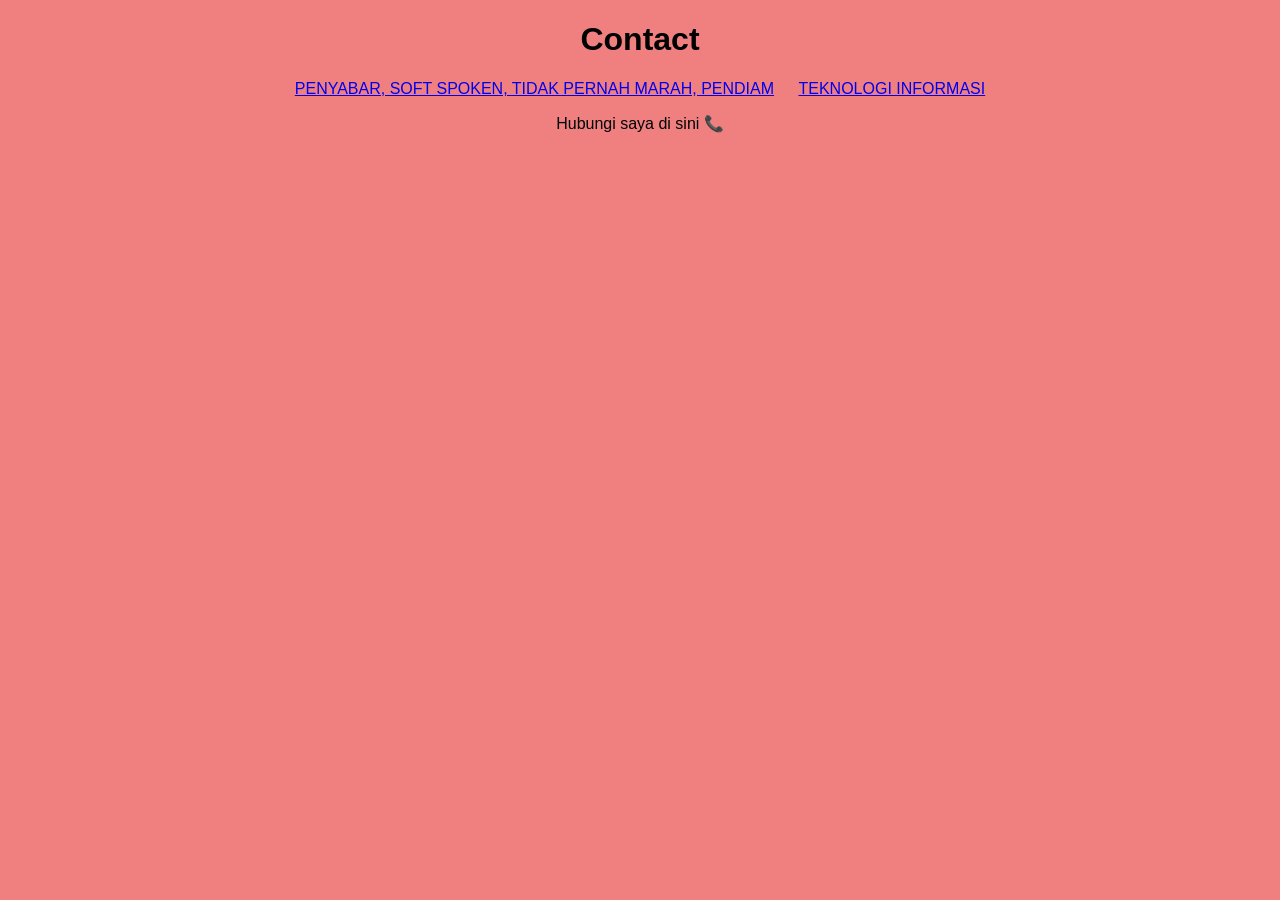
<file: contact.html>
<!DOCTYPE html>
<html>
<head>
    <title>Contact</title>
    <style>
        body { background: lightcoral; text-align: center; font-family: Arial; }
        a { margin: 10px; }
    </style>
</head>
<body>
    <h1>Contact</h1>
    <a href="index.html">PENYABAR, SOFT SPOKEN, TIDAK PERNAH MARAH, PENDIAM</a>
    <a href="about.html">TEKNOLOGI INFORMASI</a>

    <p>Hubungi saya di sini 📞</p>
</body>
</html>
</file>
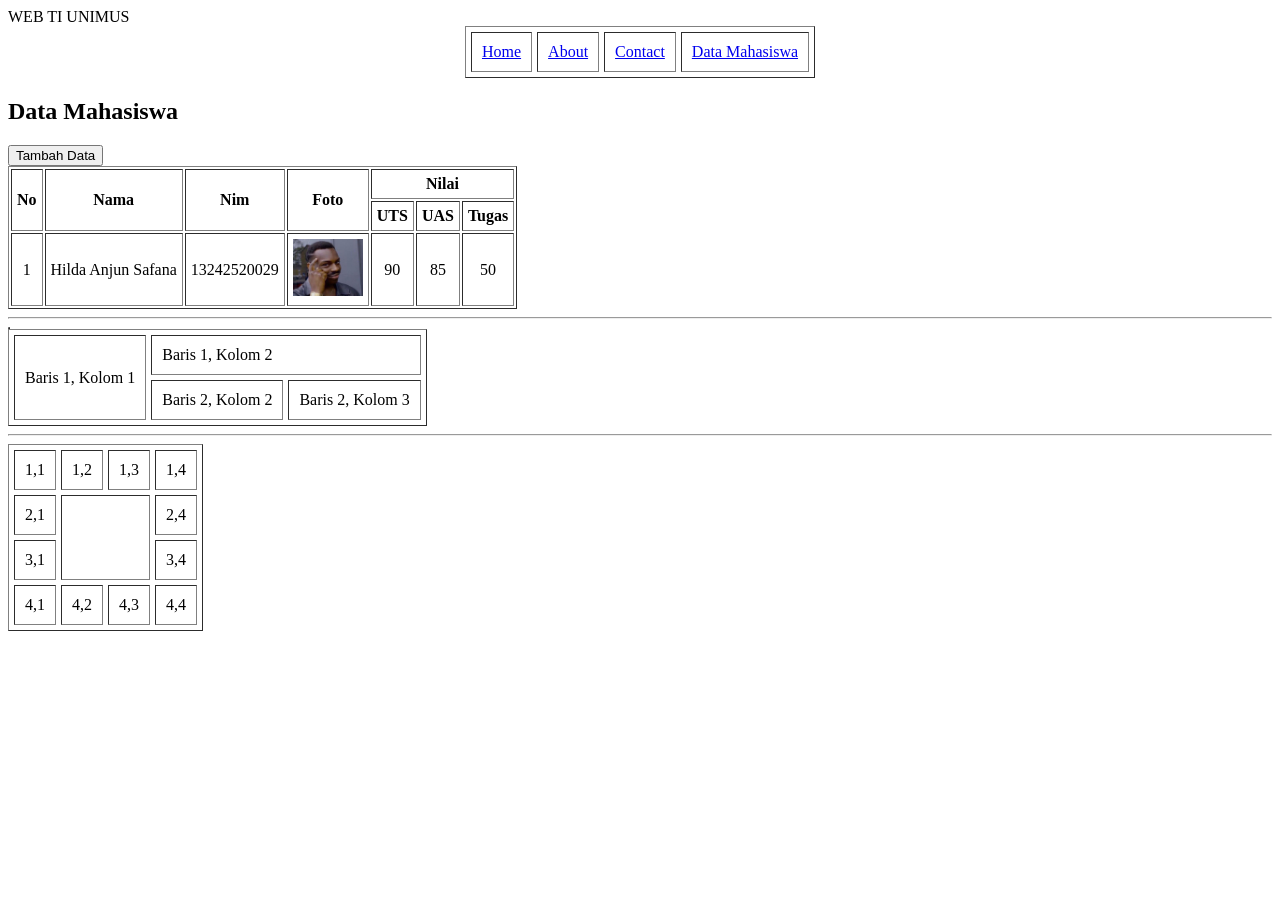
<file: mahasiswa.html>
<!DOCTYPE html>
<html lang="en">
<head>
    <meta charset="UTF-8">
    <meta name="viewport" content="width=device-width, initial-scale=1.0
    <title>Document</title>
</head>
<body>
</head>
<body>
    <h1 align="center">
            WEB TI UNIMUS
        </h1>
        <table border="1" align="center" cellspacing="5px" cellpadding="10px">
            <tr>
                <td>
                    <a href=index.html>Home</a>
                </td>
                <td>
                    <a href=about.html>About</a>
                </td>
                <td>
                    <a href=contact.html>Contact</a>
                </td>
                <td>
                    <a href="mahasiswa.html">Data Mahasiswa</a>
                </td>
            </tr>
        </table>
        <h2>
            Data Mahasiswa
        </h2>
      <a href="tambahdata.html">
        <button>Tambah Data</button>
    </a>
        <table border="1" cellpadding="5px">
            <tr>
                <th rowspan="2">No</th>
                <th rowspan="2">Nama</th>
                <th rowspan="2">Nim</th>
                <th rowspan="2">Foto</th>
                <th colspan="3">Nilai</th>
                <!-- <td>Baris 1, kolom2</td> -->
            </tr>
            <tr>
                <!-- <td>Baris 2, kolom 1</td> -->
                <th>UTS</th>
                <th>UAS</th>
                <th>Tugas</th>

            </tr>
        <tr>
            <td align="center">1</td>
            <td>Hilda Anjun Safana</td>
            <td>13242520029</td>
            <td><img src="aset/image/foto meme.jpg" width="70px"></td>
            <td align="center">90</td>
            <td align="center">85</td>
            <td align="center">50</td>
        </tr>
        </table>
        <hr>
         <table border="1" cellpadding="5px">
          <tr>
        <table border="1" cellspacing="5px" cellpadding="10px">
            <tr>
                <td rowspan="2">Baris 1, Kolom 1</td>
                <td colspan="2">Baris 1, Kolom 2</td>
                <!-- <td>Baris 1, Kolom 2</td>  -->
            </tr>
            <tr>
                <!-- <td>Baris 2, Kolom 1</td> -->
                <td>Baris 2, Kolom 2</td>
                <td>Baris 2, Kolom 3</td>
            </tr>
        </table>
        <hr>
        <table border="1" cellspacing="5px" cellpadding="10px">
            <tr>
                <td>1,1</td>
                <td>1,2</td>
                <td>1,3</td>
                <td>1,4</td>
            </tr>
            <tr>
                <td>2,1</td>
                <td colspan="2" rowspan="2"></td>
                <!-- <td>2,3</td> -->
                <td>2,4</td>
            </tr>
            <tr>
                <td>3,1</td>
                <!-- <td>3,2</td> -->
                <!-- <td>3,3</td> -->
                <td>3,4</td>
            </tr>
            <tr>
                <td>4,1</td>
                <td>4,2</td>
                <td>4,3</td>
                <td>4,4</td>
            </tr>
        </table>
</body>
</html>
</file>
